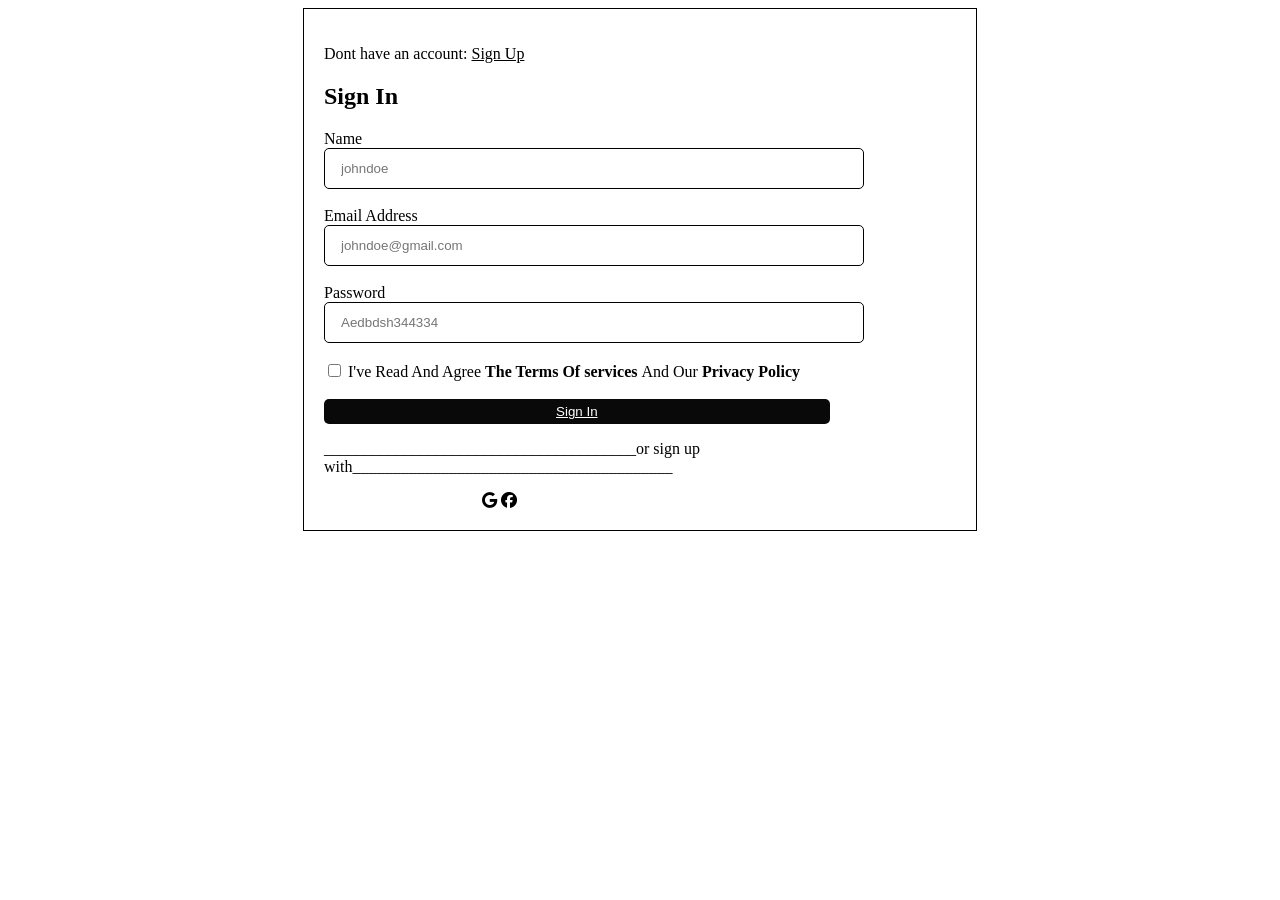
<file: index.html>
<!doctype html>
<html lang="en">
  <head>
    <meta charset="UTF-8" />
    <meta name="viewport" content="width=device-width, initial-scale=1.0" />
    <title>Log in</title>
    <link rel="stylesheet" href="style.css" />
    <link
      rel="stylesheet"
      href="https://cdnjs.cloudflare.com/ajax/libs/font-awesome/6.5.1/css/all.min.css"
      integrity="sha512-DTOQO9RWCH3ppGqcWaEA1BIZOC6xxalwEsw9c2QQeAIftl+Vegovlnee1c9QX4TctnWMn13TZye+giMm8e2LwA=="
      crossorigin="anonymous"
      referrerpolicy="no-referrer"
    />
  </head>
  <body>
    <form id="form">
      <p>Dont have an account: <a href="sign up.html" id="cent">Sign Up</a></p>

      <h2>Sign In</h2>

      <label for="name">Name</label>
      <br />
      <input name="name" id="input" type="text" placeholder="johndoe" />
      <br />
      <br />
      <label for="email">Email Address</label>
      <br />
      <input
        name="email"
        id="input"
        type="text"
        placeholder="johndoe@gmail.com"
        required
      />
      <br />
      <br />
      <label for="password">Password</label>
      <br />
      <input
        type="password"
        id="input"
        name="password"
        placeholder="Aedbdsh344334"
        required
      />
      <br />
      <br />
      <input type="checkbox" name="checkbox" /> I've Read And Agree
      <b>The Terms Of services </b> And Our <b>Privacy Policy</b>
      <br />
      <br />
      <button><a href="tables.html" class="sent">Sign In</a></button>
      <p>
        _______________________________________or sign up
        with________________________________________
      </p>
      <div class="icon">
        <i class="fa-brands fa-google"></i>
        <i class="fa-brands fa-facebook"></i>
      </div>
    </form>
  </body>
</html>
</file>
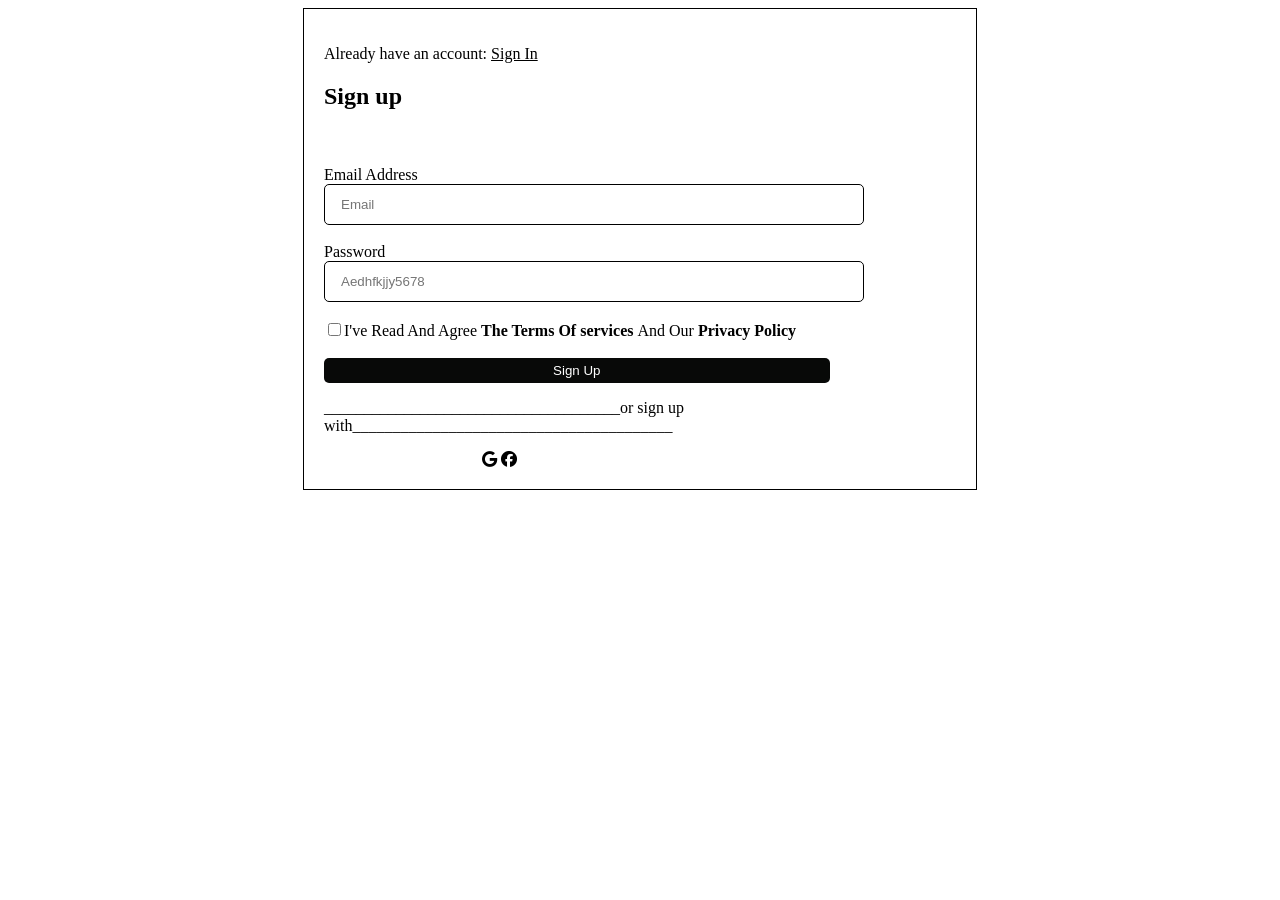
<file: sign up.html>
<!doctype html>
<html lang="en">
  <head>
    <meta charset="UTF-8" />
    <meta name="viewport" content="width=device-width, initial-scale=1.0" />
    <title>Sign Up</title>
    <link rel="stylesheet" href="style.css" />
    <link
      rel="stylesheet"
      href="https://cdnjs.cloudflare.com/ajax/libs/font-awesome/6.5.1/css/all.min.css"
      integrity="sha512-DTOQO9RWCH3ppGqcWaEA1BIZOC6xxalwEsw9c2QQeAIftl+Vegovlnee1c9QX4TctnWMn13TZye+giMm8e2LwA=="
      crossorigin="anonymous"
      referrerpolicy="no-referrer"
    />
  </head>
  <body>
    <form id="form">
      <p>
        Already have an account:
        <a href="index.html" id="cent">Sign In</a>
      </p>

      <h2>Sign up</h2>
      <br />
      <br />
      <label for="email">Email Address</label>
      <br />
      <input type="text" id="input" name="email" placeholder="Email" />
      <br />
      <br />
      <label for="email">Password</label>
      <br />
      <input
        type="text"
        id="input"
        name="password"
        placeholder="Aedhfkjjy5678"
      />
      <br />
      <br />

      <input type="checkbox" />I've Read And Agree
      <b>The Terms Of services </b> And Our <b>Privacy Policy</b>
      <br />
      <br />
      <button type="signup">Sign Up</button>
      <p>
        _____________________________________or sign up
        with________________________________________
      </p>
      <div class="icon">
        <i class="fa-brands fa-google"></i>
        <i class="fa-brands fa-facebook"></i>
      </div>
    </form>
  </body>
</html>
</file>
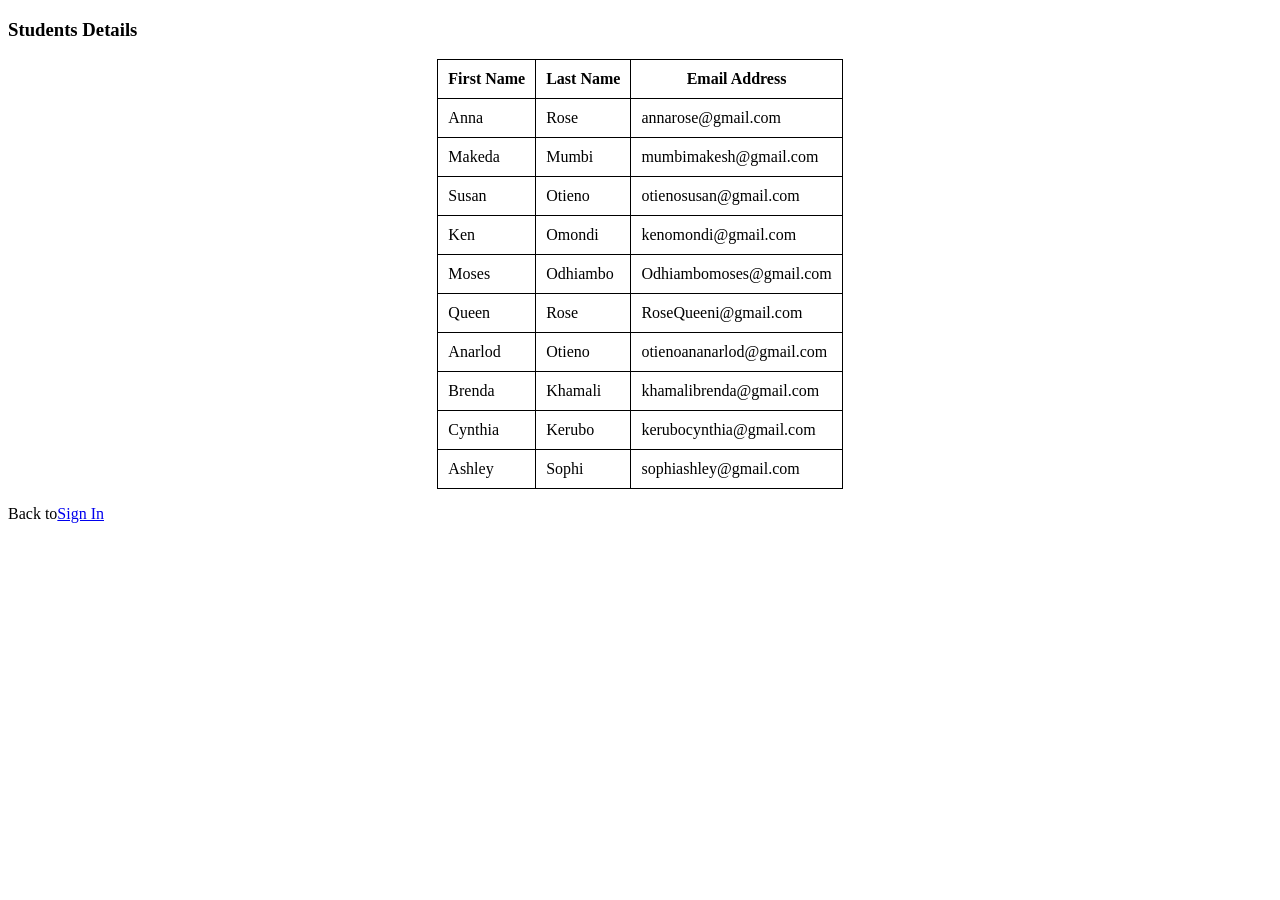
<file: tables.html>
<!doctype html>
<html lang="en">
  <head>
    <meta charset="UTF-8" />
    <meta name="viewport" content="width=device-width, initial-scale=1.0" />
    <title>Tables</title>
    <link rel="stylesheet" href="style.css" />
  </head>
  <body>
    <table>
      <h3>Students Details</h3>
      <tr>
        <th>First Name</th>
        <th>Last Name</th>
        <th>Email Address</th>
      </tr>
      <tbody>
        <tr>
          <td>Anna</td>
          <td>Rose</td>
          <td>annarose@gmail.com</td>
        </tr>
        <tr>
          <td>Makeda</td>
          <td>Mumbi</td>
          <td>mumbimakesh@gmail.com</td>
        </tr>
        <tr>
          <td>Susan</td>
          <td>Otieno</td>
          <td>otienosusan@gmail.com</td>
        </tr>
        <tr>
          <td>Ken</td>
          <td>Omondi</td>
          <td>kenomondi@gmail.com</td>
        </tr>
        <tr>
          <td>Moses</td>
          <td>Odhiambo</td>
          <td>Odhiambomoses@gmail.com</td>
        </tr>
        <tr>
          <td>Queen</td>
          <td>Rose</td>
          <td>RoseQueeni@gmail.com</td>
        </tr>
        <tr>
          <td>Anarlod</td>
          <td>Otieno</td>
          <td>otienoananarlod@gmail.com</td>
        </tr>
        <tr>
          <td>Brenda</td>
          <td>Khamali</td>
          <td>khamalibrenda@gmail.com</td>
        </tr>
        <tr>
          <td>Cynthia</td>
          <td>Kerubo</td>
          <td>kerubocynthia@gmail.com</td>
        </tr>
        <tr>
          <td>Ashley</td>
          <td>Sophi</td>
          <td>sophiashley@gmail.com</td>
        </tr>
      </tbody>
    </table>
    <p>Back to<a href="index.html">Sign In</a></p>
  </body>
</html>
</file>
<file: style.css>
#form {
  border: solid 1px black;
  width: 50%;
  padding: 20px;
  margin: 0 auto;
}

#input {
  padding: 12px 16px;
  width: 80%;
  border-radius: 5px;
  border: solid 1px;
}

button {
  padding: 5px 12px;
  border: none;
  border-radius: 5px;
  color: white;
  background-color: #080908;
  width: 80%;
}

img {
  background-size: 80px;
  max-width: 50px;
  align-self: center;
}

.sent {
  color: white;
}

#cent {
  color: black;
}

.icon {
  width: 50%;
  margin: 0 auto;
  gap: 20px;
}

table {
  border-collapse: collapse;
}
table,
th,
td {
  border: 1px solid black;
  padding: 10px;

  margin-inline: auto;
}
</file>
